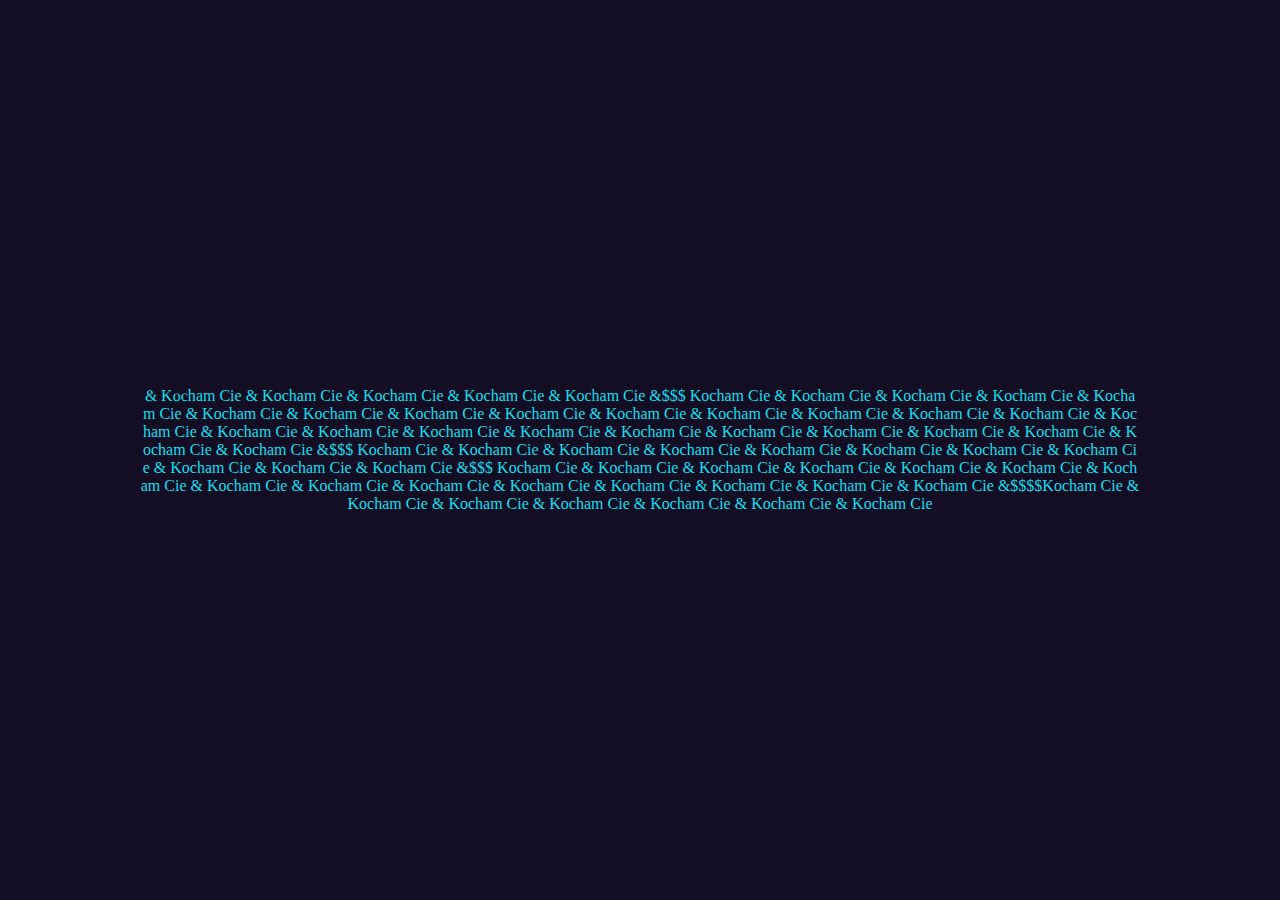
<file: index.html>
<html lang="en">
<head>
    <meta charset="UTF-8">
    <meta http-equiv="X-UA-Compatible" content="IE=edge">
    <meta name="viewport" content="width=device-width, initial-scale=1.0">
    <link rel="stylesheet" href="style.css">
    <title>Document</title>
</head>
<body>
    <section>
    <p class="text">& Kocham Cie & Kocham Cie & Kocham Cie & Kocham Cie
        & Kocham Cie &$$$ Kocham Cie & Kocham Cie & Kocham Cie & Kocham Cie & Kocham Cie & Kocham Cie & Kocham Cie  & Kocham Cie & Kocham Cie & Kocham Cie & Kocham Cie
        & Kocham Cie & Kocham Cie & Kocham Cie & Kocham Cie & Kocham Cie & Kocham Cie & Kocham Cie & Kocham Cie & Kocham Cie & Kocham Cie & Kocham Cie & Kocham Cie
        & Kocham Cie & Kocham Cie & Kocham Cie &$$$ Kocham Cie & Kocham Cie & Kocham Cie & Kocham Cie & Kocham Cie & Kocham Cie & Kocham Cie & Kocham Cie & Kocham Cie
        & Kocham Cie & Kocham Cie &$$$ Kocham Cie & Kocham Cie & Kocham Cie & Kocham Cie & Kocham Cie & Kocham Cie & Kocham Cie & Kocham Cie & Kocham Cie & Kocham Cie
        & Kocham Cie & Kocham Cie & Kocham Cie & Kocham Cie & Kocham Cie &$$$$Kocham Cie & Kocham Cie & Kocham Cie & Kocham Cie & Kocham Cie & Kocham Cie & Kocham Cie
    </p>
    </section>
    <script src="anime.min.js"></script>
    <script>
        const text = document.querySelector(".text");
        text.innerHTML = text.textContent.replace(/\S/g, "<span>$&</span>");
        
        const animation = anime.timeline({
            targets : ".text span",
            easing : "easeInOutExpo",
            loop : true,
        });

        animation 
        .add({
            rotate : function(){
                return anime.random(-360,360)
            },
            translateX : function(){
                return anime.random(-500,500)
            },
            translateY : function(){
                return anime.random(-500,500)
            },
            duration : 5000,
            delay : anime.stagger(20),
        })

        .add({
            rotate : 0,
            translateX : 0,
            translateY : 0,
            duration : 5000,
            delay : anime.stagger(20),
        })

    </script>
</body>
</html>
</file>
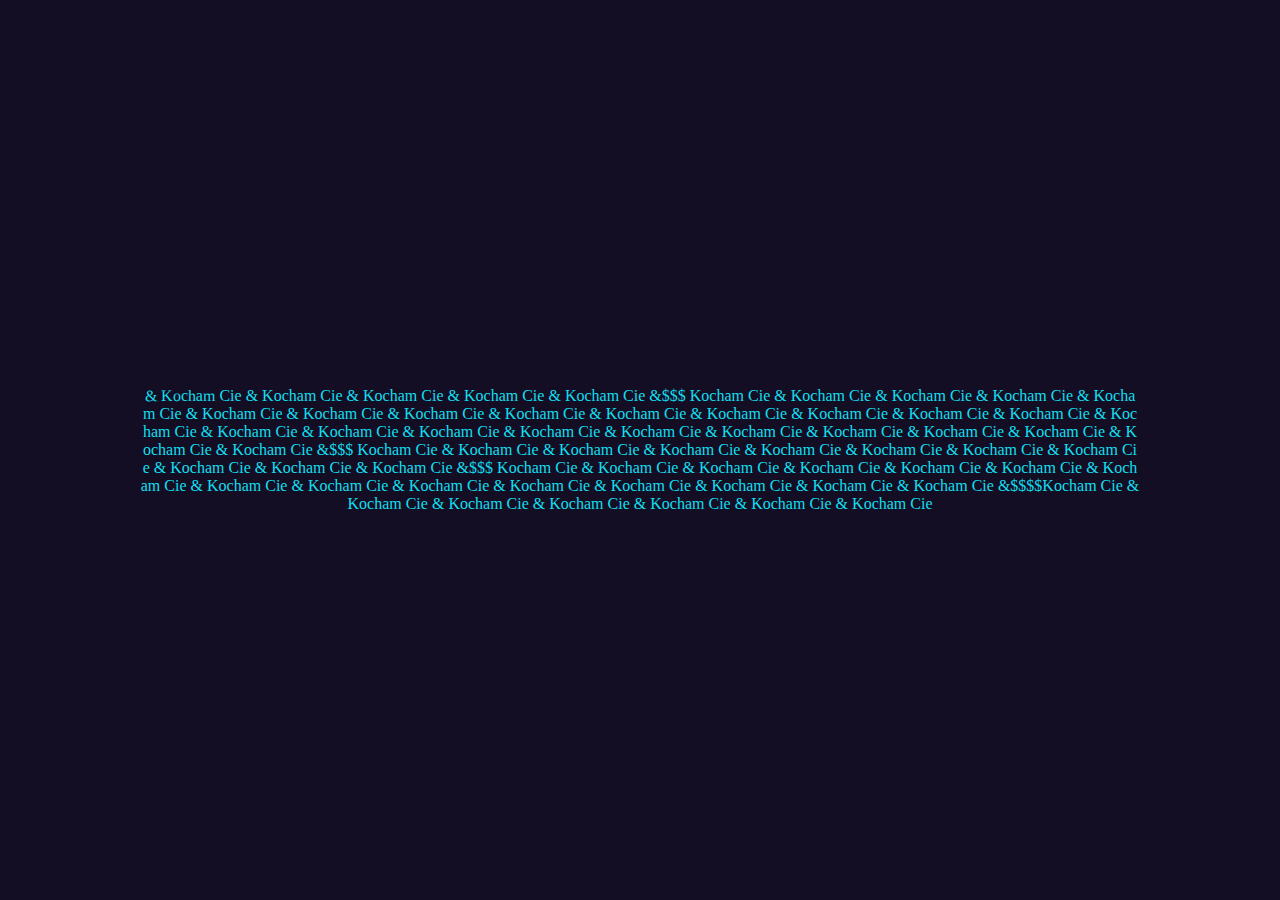
<file: main.html>
<html lang="en">
<head>
    <meta charset="UTF-8">
    <meta http-equiv="X-UA-Compatible" content="IE=edge">
    <meta name="viewport" content="width=device-width, initial-scale=1.0">
    <link rel="stylesheet" href="style.css">
    <title>Document</title>
</head>
<body>
    <section>
    <p class="text">& Kocham Cie & Kocham Cie & Kocham Cie & Kocham Cie
        & Kocham Cie &$$$ Kocham Cie & Kocham Cie & Kocham Cie & Kocham Cie & Kocham Cie & Kocham Cie & Kocham Cie  & Kocham Cie & Kocham Cie & Kocham Cie & Kocham Cie
        & Kocham Cie & Kocham Cie & Kocham Cie & Kocham Cie & Kocham Cie & Kocham Cie & Kocham Cie & Kocham Cie & Kocham Cie & Kocham Cie & Kocham Cie & Kocham Cie
        & Kocham Cie & Kocham Cie & Kocham Cie &$$$ Kocham Cie & Kocham Cie & Kocham Cie & Kocham Cie & Kocham Cie & Kocham Cie & Kocham Cie & Kocham Cie & Kocham Cie
        & Kocham Cie & Kocham Cie &$$$ Kocham Cie & Kocham Cie & Kocham Cie & Kocham Cie & Kocham Cie & Kocham Cie & Kocham Cie & Kocham Cie & Kocham Cie & Kocham Cie
        & Kocham Cie & Kocham Cie & Kocham Cie & Kocham Cie & Kocham Cie &$$$$Kocham Cie & Kocham Cie & Kocham Cie & Kocham Cie & Kocham Cie & Kocham Cie & Kocham Cie
    </p>
    </section>
    <script src="anime.min.js"></script>
    <script>
        const text = document.querySelector(".text");
        text.innerHTML = text.textContent.replace(/\S/g, "<span>$&</span>");
        
        const animation = anime.timeline({
            targets : ".text span",
            easing : "easeInOutExpo",
            loop : true,
        });

        animation 
        .add({
            rotate : function(){
                return anime.random(-360,360)
            },
            translateX : function(){
                return anime.random(-500,500)
            },
            translateY : function(){
                return anime.random(-500,500)
            },
            duration : 5000,
            delay : anime.stagger(20),
        })

        .add({
            rotate : 0,
            translateX : 0,
            translateY : 0,
            duration : 5000,
            delay : anime.stagger(20),
        })

    </script>
</body>
</html>
</file>
<file: style.css>
* {
    margin: 0;
    padding: 0;
    box-sizing: border-box;
}
section {
    position: relative;
    display: flex;
    justify-content: center;
    align-items: center;
    min-height: 100%;
    overflow: hidden;
    background: #130e23;
}
section .text {
    position: relative;
    text-align: center;
    color: #12deef;
    margin: 60px;
    max-width: 1000px;
}
section .text span {
    position: relative;
    display: inline-block;
}
</file>
